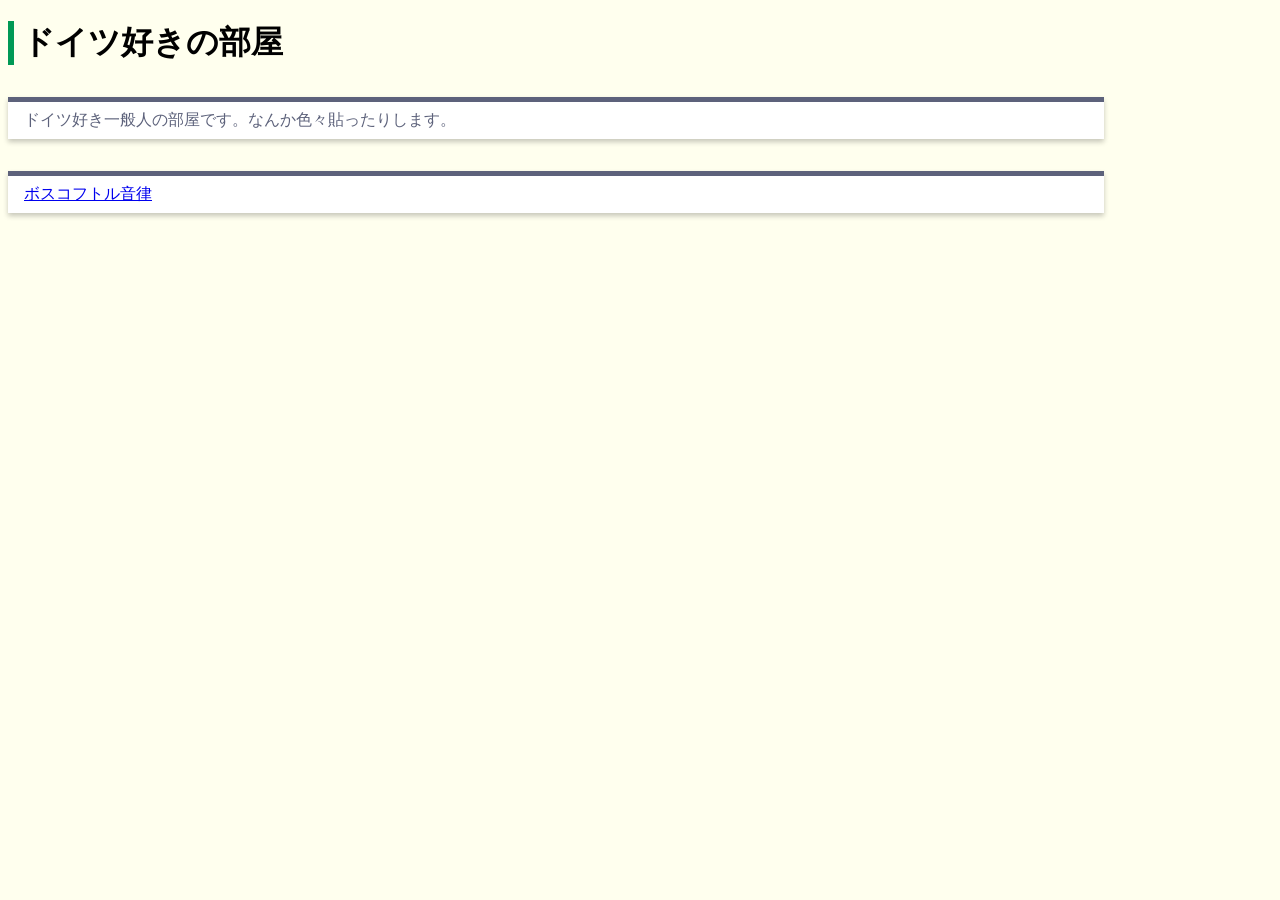
<file: index.html>
<!DOCTYPE html>
<html lang="en">
<head>
    <meta charset="UTF-8">
    <title>index</title>
    <link rel="stylesheet" href="all_style.css">
</head>
<body>
    <h1>ドイツ好きの部屋</h1>
    <p class="content">
        ドイツ好き一般人の部屋です。なんか色々貼ったりします。
    </p>
    <p class="content">
        <a rel="stylesheet" href="ボスコフトル音律.html">ボスコフトル音律</a>
    </p>
</body>
</html>
</file>
<file: all_style.css>
body { 
    font-family:'Noto Sans JP',sans-serif; 
    background-color:#ffe; 
} 
h1 {
  border-left:6px solid #095;
  padding-left:8px;
}
h2 {
  border-right:1px solid #aaa;
  border-down:1px solid #aaa;
  padding-left:8px;
}
.side { 
    background-color:#dfe;
    width:150px; 
    height:3000px; 
    border-right:3px solid #576;
    padding-right:4px;
    margin-right:4px;
    text-align:left; 
    float:right;
} 
img{
    width: 100%;
}
.content{
    width: calc(100% - 200px);
    padding: 0.5em 1em;
    margin: 2em 0;
    color: #5d627b;
    background: white;
    border-top: solid 5px #5d627b;
    box-shadow: 0 3px 5px rgba(0, 0, 0, 0.22);
}
.content p {
    margin: 0; 
    padding: 0;
}
table {
    border:2px solid #000
}
article { 
    display:flex; 
}
</file>
